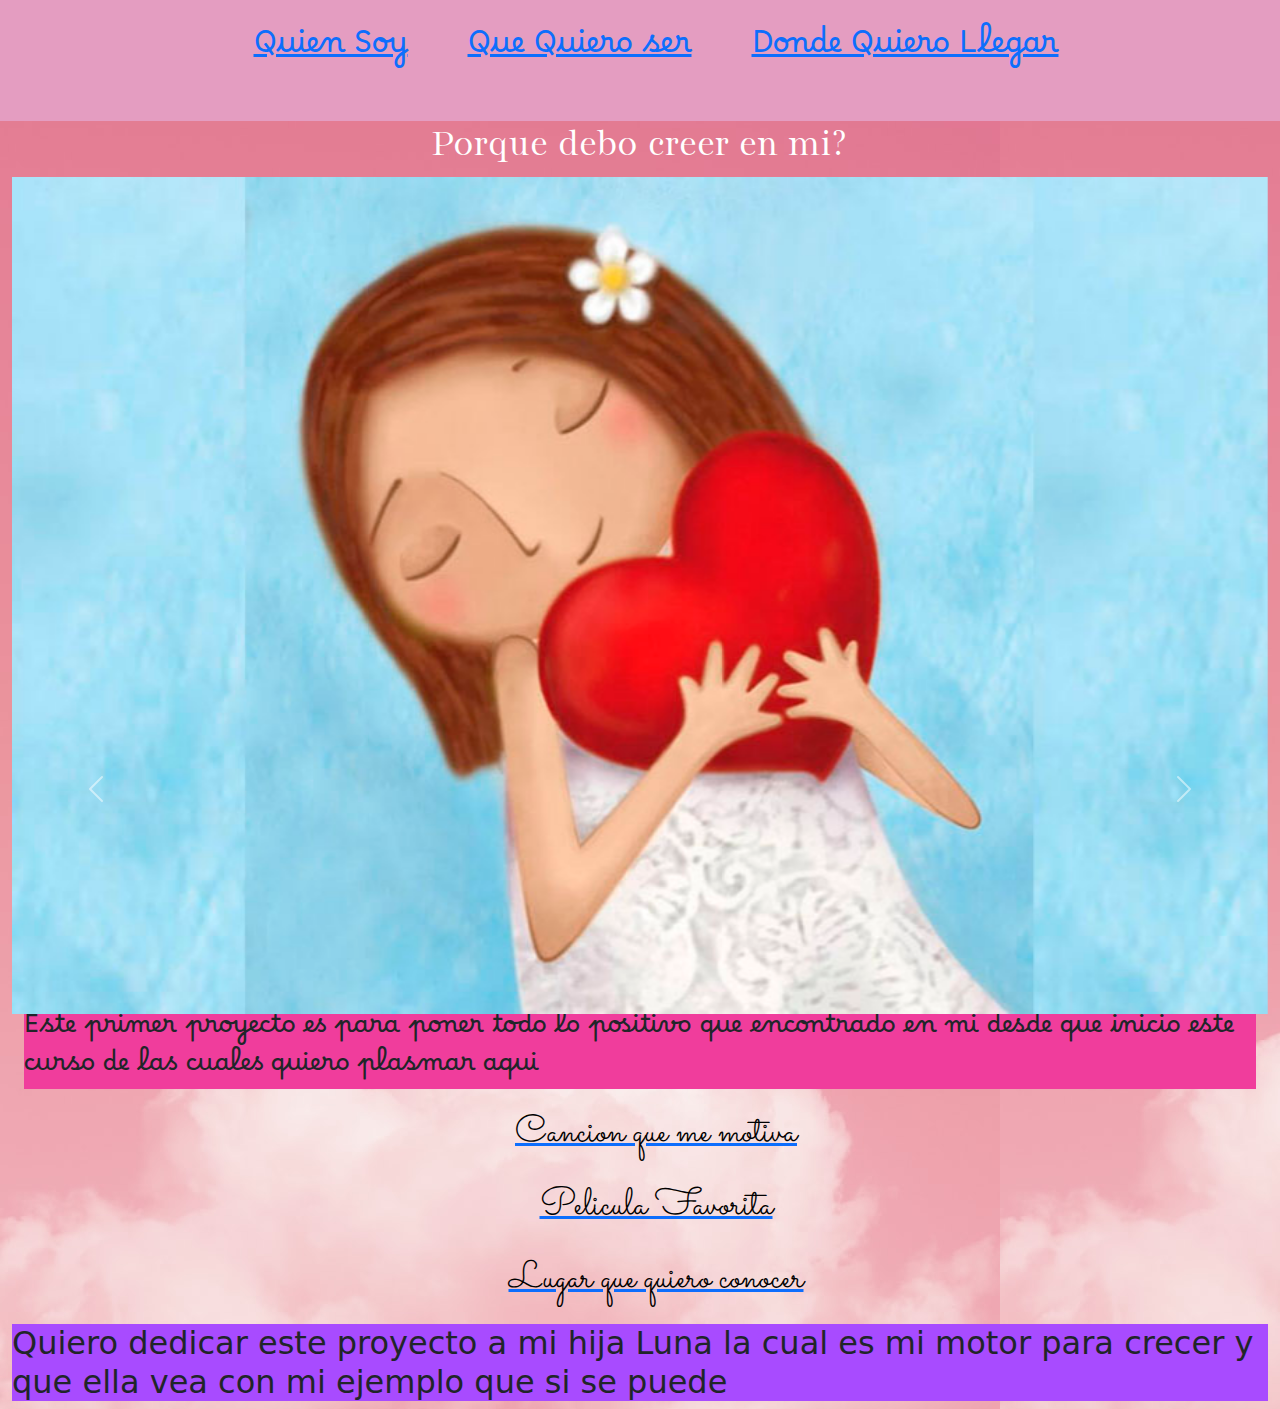
<file: index.html>
<!DOCTYPE html>
<html lang="en">
<head>
    <meta charset="UTF-8">
    <meta name="viewport" content="width=device-width, initial-scale=1.0">
    <link rel="stylesheet" href="style.css">
    <link href="https://cdn.jsdelivr.net/npm/bootstrap@5.3.0-alpha1/dist/css/bootstrap.min.css" rel="stylesheet" integrity="sha384- GLhlTQ8iRABdZLl6O3oVMWSktQOp6b7In1Zl3/Jr59b6EGGoI1aFkw7cmDA6j6gD" crossorigin="anonymous">
    <title>Document</title>
</head>
<body background="./Imagenes/fondo.jpg">
    <header class="container-fluid">
        <nav>
            <ul>
        <a href="quiensoy.html"><li>Quien Soy</li></a>
       <a href="quequiero.html"><li>Que Quiero ser</li></a> 
        <a href="dondequiero.html"><li>Donde Quiero Llegar</li></a>
    </ul>
        </nav>
    </header>
    <div class="container-fluid">
        <h1 class="text-white"> Porque debo creer en mi?</h1>
    </div>
    <div id="carouselExampleControls" class="carousel slide container-fluid  img-fluid" data-bs-ride="carousel">
        <div class="carousel-inner">
          <div class="carousel-item active">
            <img src="./Imagenes/aprimer.jpg" class="d-block w-100" alt="Amor">
          </div>
          <div class="carousel-item">
            <img src="./Imagenes/asegun.jpg" class="d-block w-100" alt="Amor 2">
          </div>
          <div class="carousel-item">
            <img src="./Imagenes/atres.jpg" class="d-block w-100" alt="Amor3">
          </div>
        </div>
        <button class="carousel-control-prev" type="button" data-bs-target="#carouselExampleControls" data-bs-slide="prev">
          <span class="carousel-control-prev-icon" aria-hidden="true"></span>
          <span class="visually-hidden">Anterior</span>
        </button>
        <button class="carousel-control-next" type="button" data-bs-target="#carouselExampleControls" data-bs-slide="next">
          <span class="carousel-control-next-icon" aria-hidden="true"></span>
          <span class="visually-hidden">Siguiente</span>
        </button>
    <div>
        
    <div class="container-fluid">
    <p>Este primer proyecto es para poner todo lo positivo que encontrado en mi desde que inicio este curso de las cuales quiero plasmar aqui</p>
    </div>
    <div class="container-fluid">
        <a href="https://youtu.be/orNpRKOfjzY"><ol>Cancion que me motiva</ol></a>
       <a href="https://youtu.be/cwYnegfdS08"><ol>Pelicula Favorita</ol></a>
       <a href="https://goo.gl/maps/Qiaih1uJcLzBV6Xr8"><ol>Lugar que quiero conocer</ol></a> 
    </div>
    <footer>
        <h2> Quiero dedicar este proyecto a mi hija Luna la cual es mi motor para crecer y que ella vea con mi ejemplo que si se puede</h2>
    </footer>
    <script src="https://cdn.jsdelivr.net/npm/bootstrap@5.3.0-alpha1/dist/js/bootstrap.bundle.min.js" integrity="sha384- w76AqPfDkMBDXo30jS1Sgez6pr3x5MlQ1ZAGC+nuZB+EYdgRZgiwxhTBTkF7CXvN" crossorigin="anonymous"></script>
</body>
</html>
</file>
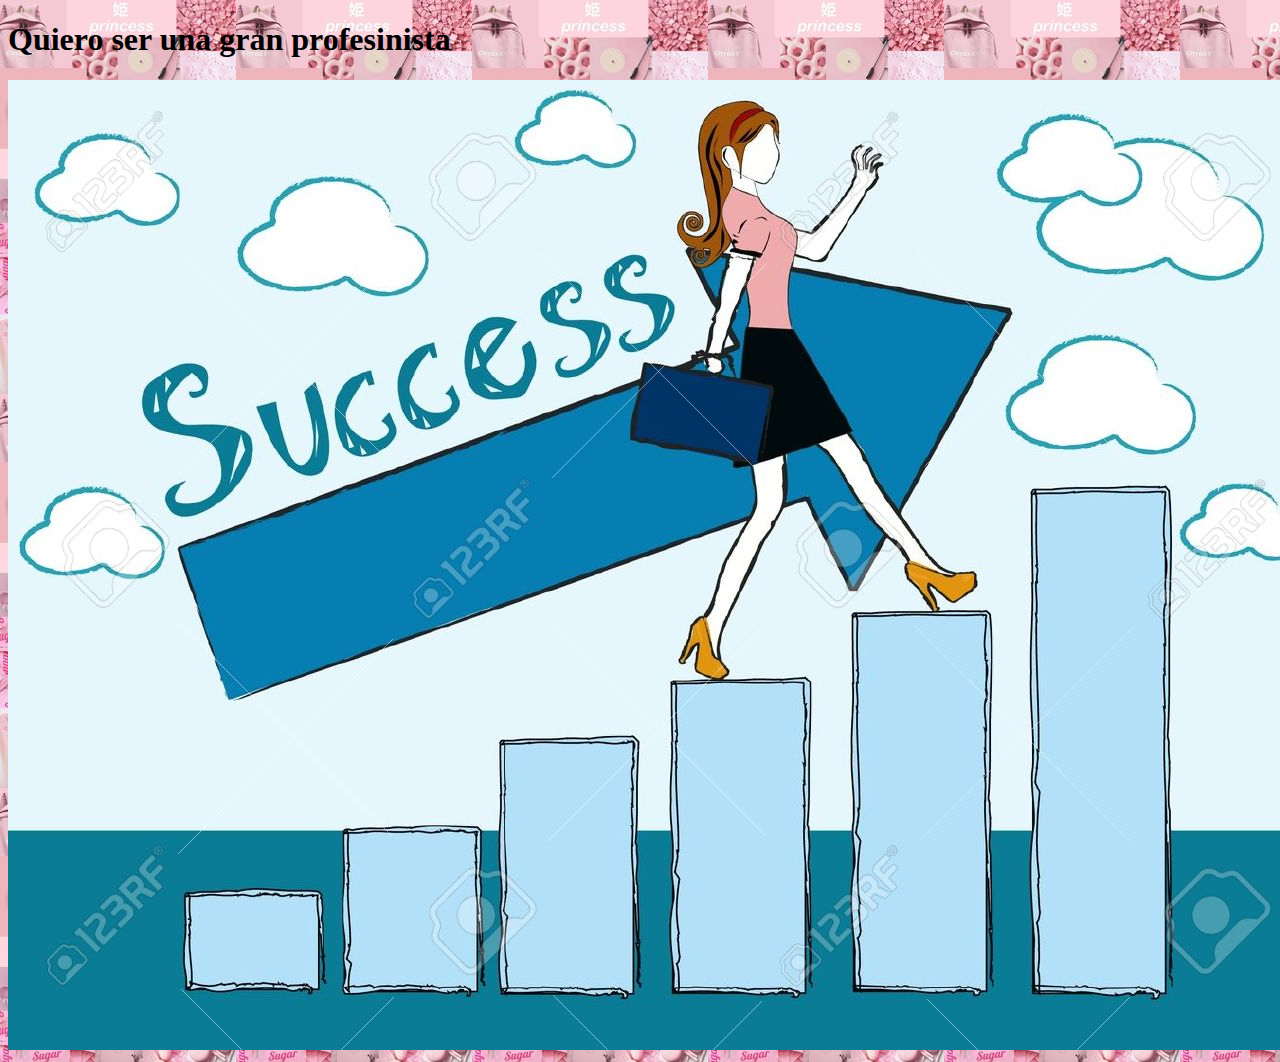
<file: dondequiero.html>
<!DOCTYPE html>
<html lang="en">
<head>
    <meta charset="UTF-8">
    <meta name="viewport" content="width=device-width, initial-scale=1.0">
    <title>Document</title>
</head>
<body background="./Imagenes/fondo3.jpg">
    <header>
        <h1> Quiero ser una gran profesinista</h1>
    </header>
    <div>
        <img src="./Imagenes/exito.jpg" alt="exito">
    </div>
</body>
</html>
</file>
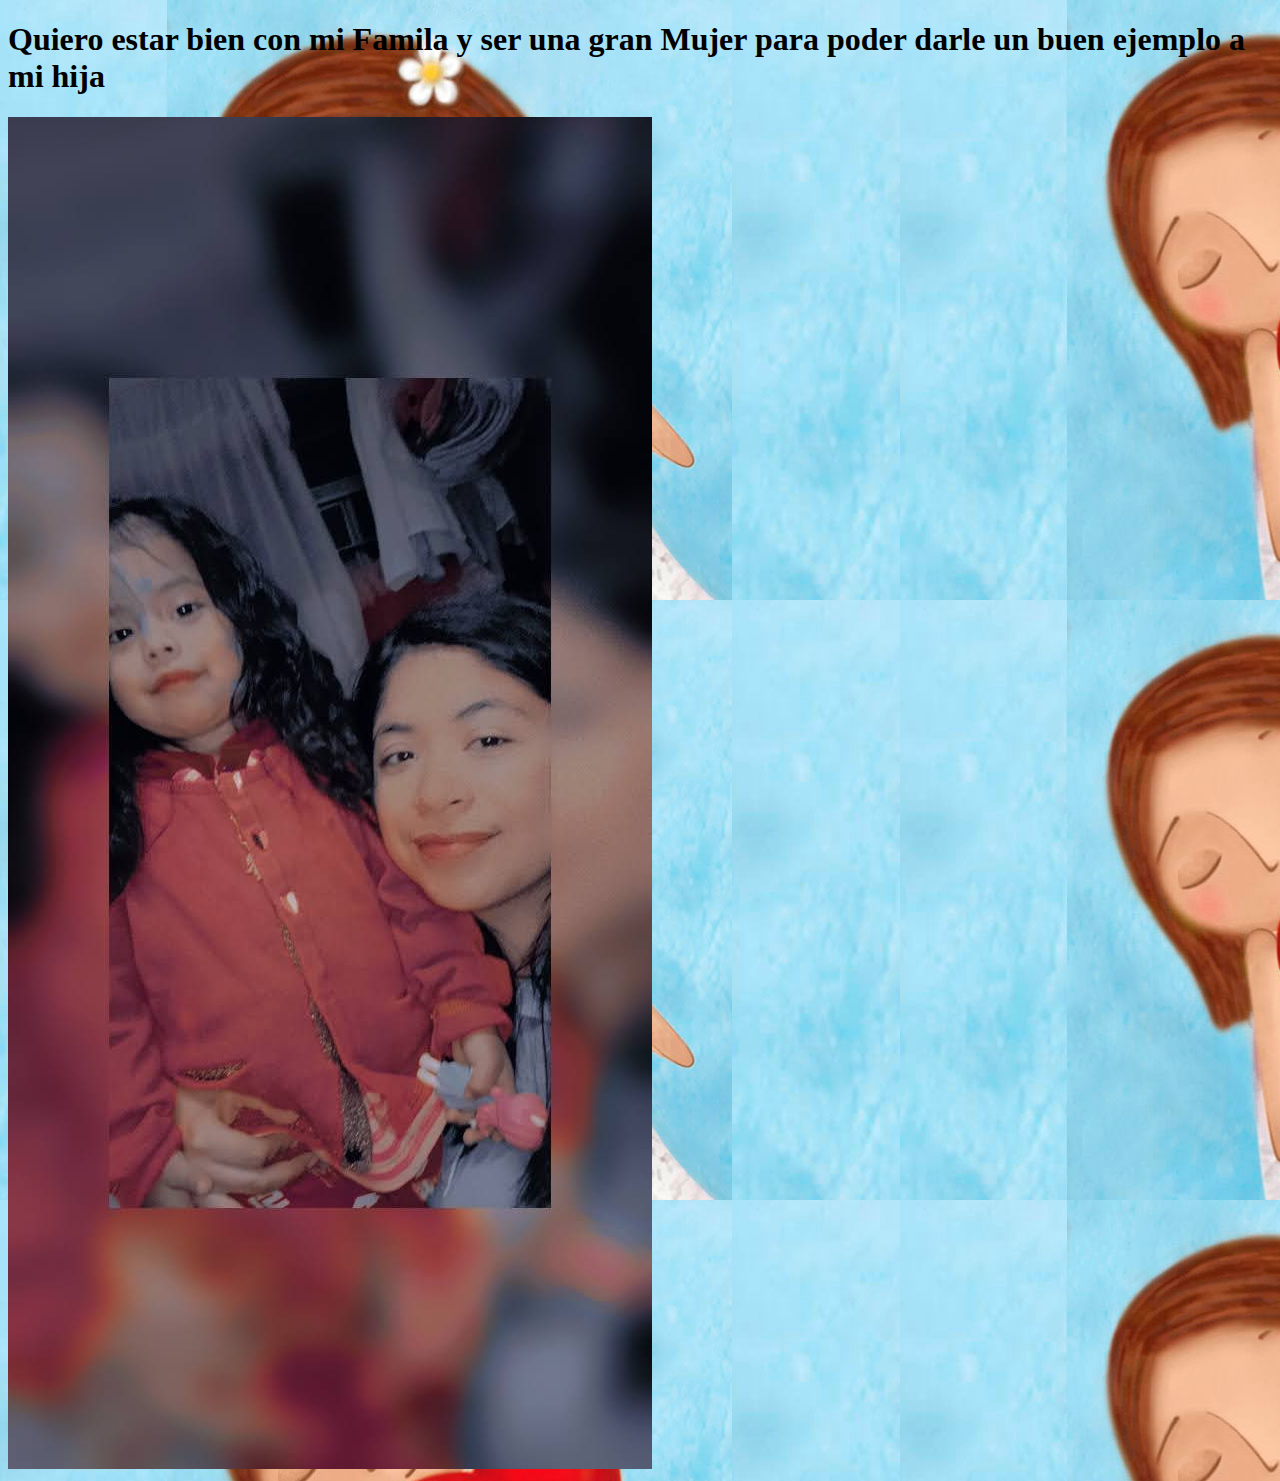
<file: quequiero.html>
<!DOCTYPE html>
<html lang="en">
<head>
    <meta charset="UTF-8">
    <meta name="viewport" content="width=device-width, initial-scale=1.0">
    <title>Document</title>
</head>
<body background="./Imagenes/aprimer.jpg">
    <header>
        <h1> Quiero estar bien con mi Famila y ser una gran Mujer para poder darle un buen ejemplo a mi hija</h1>
    </header>
    <div>
        <img src="./Imagenes/dedos.jpg" alt="">
    </div>
    
</body>
</html>
</file>
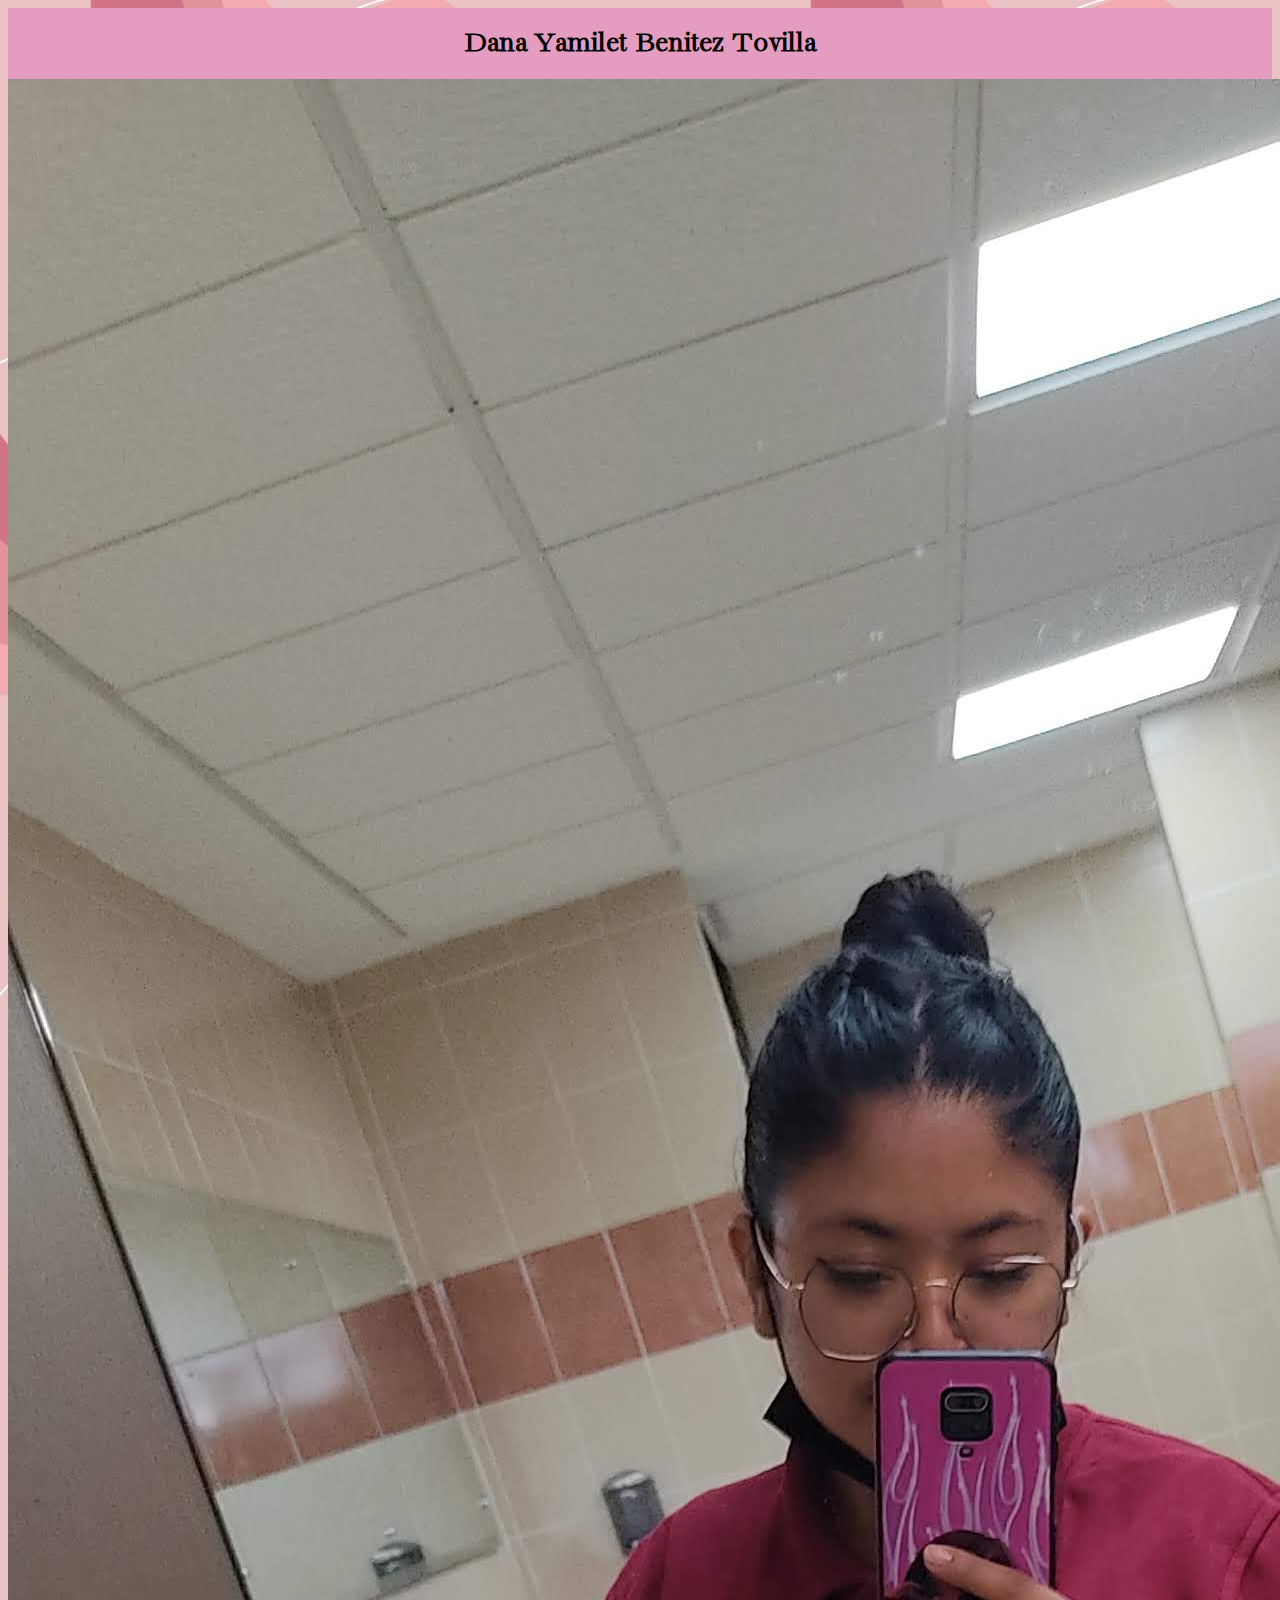
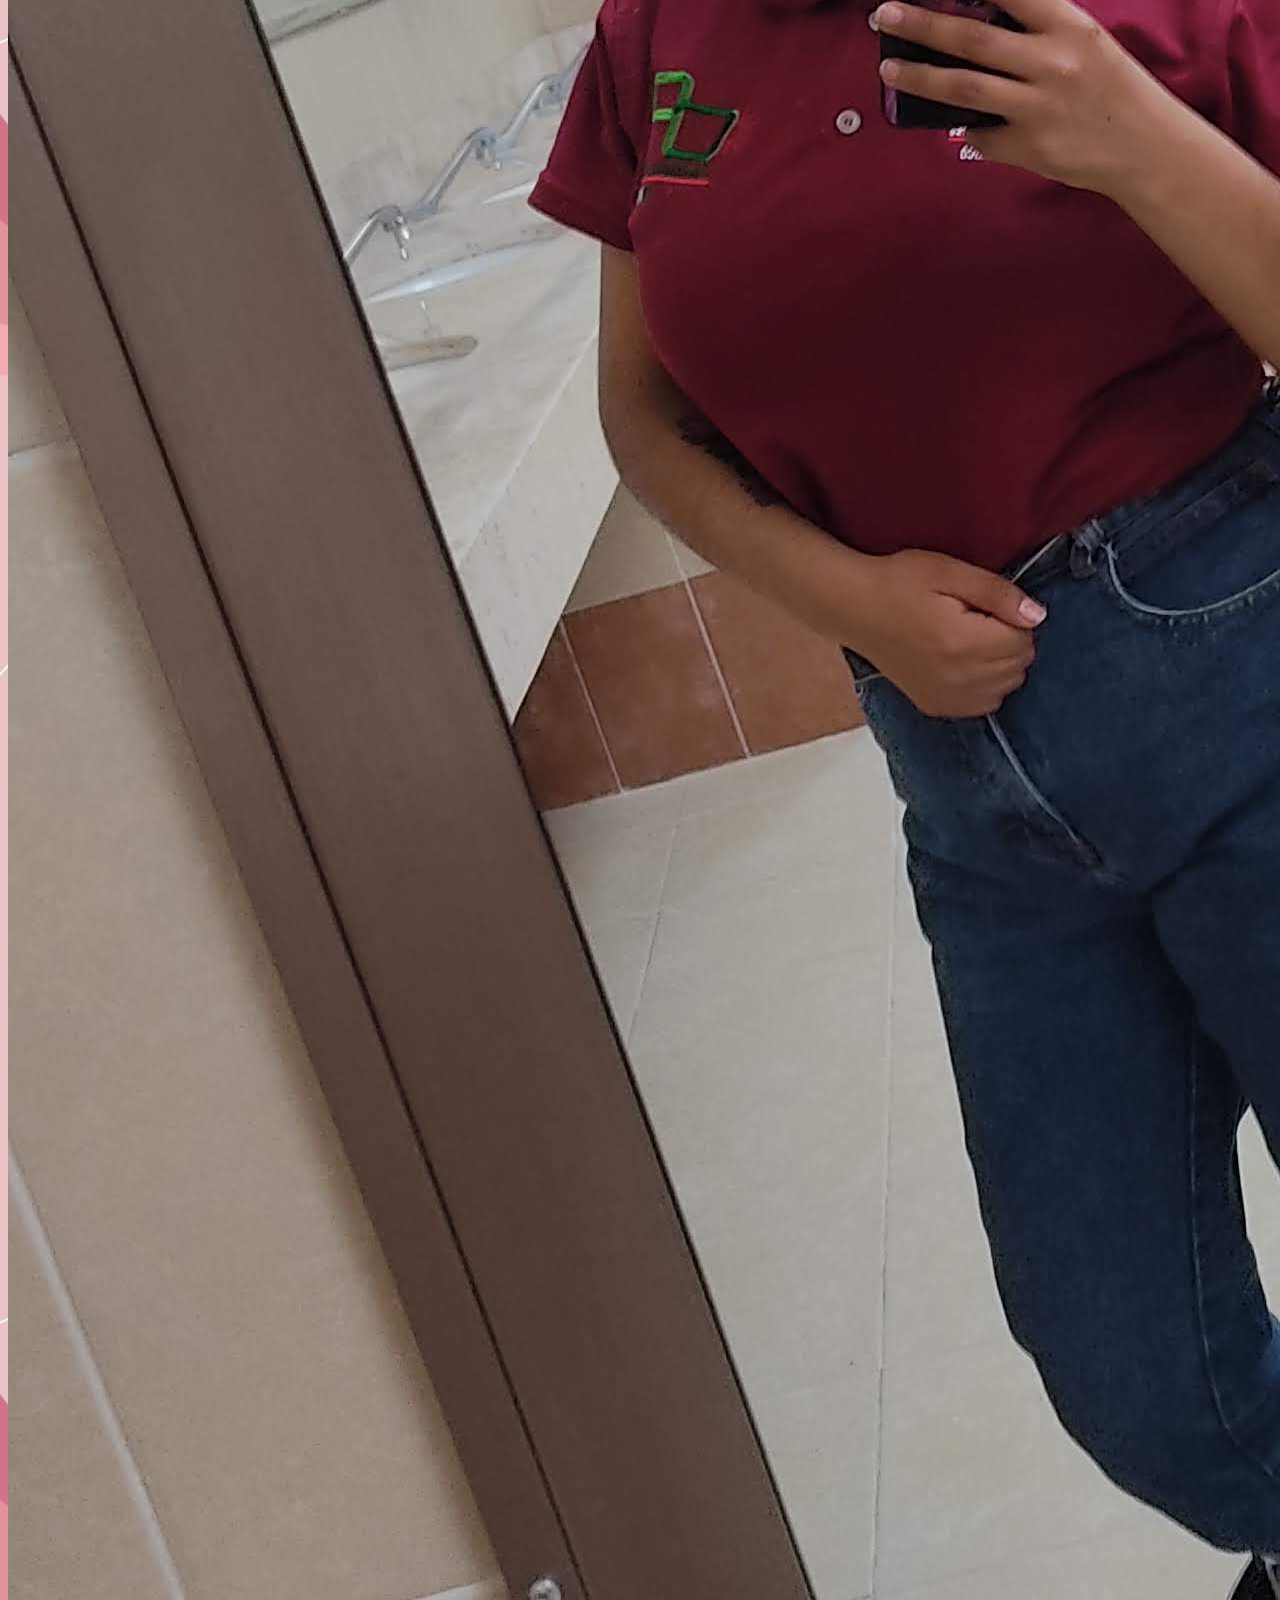
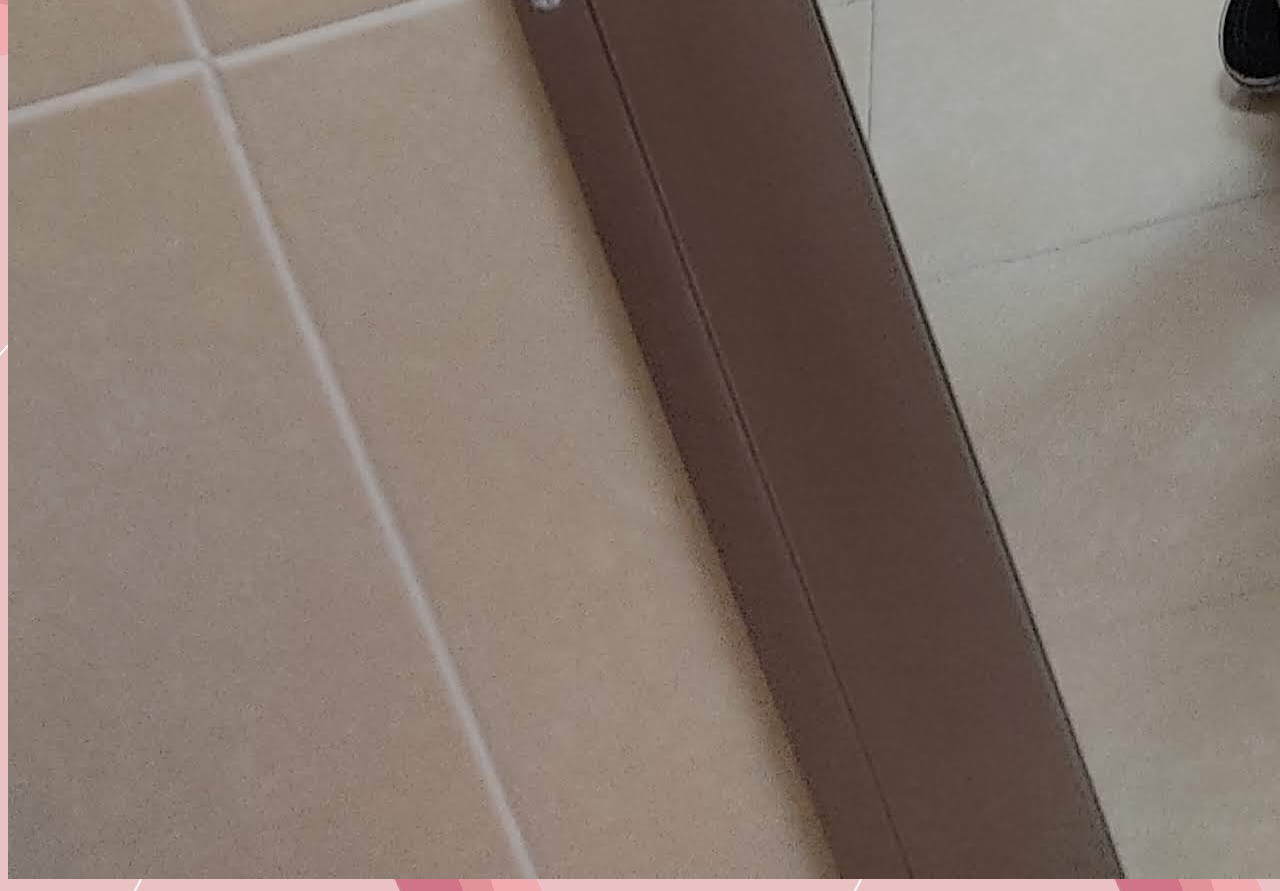
<file: quiensoy.html>
<!DOCTYPE html>
<html lang="en">
<head>
    <meta charset="UTF-8">
    <meta name="viewport" content="width=device-width, initial-scale=1.0">
    <link rel="stylesheet" href="style.css">
    <title>Dana</title>
</head>
<body background="./Imagenes/fondo2.jpg">
    <header>
        <h1> Dana Yamilet Benitez Tovilla</h1>
    </header>
    <div>
        <img src="./Imagenes/duno.jpg" alt="yo">
    </div>
    
</body>
</html>
</file>
<file: style.css>
@import url('https://fonts.googleapis.com/css2?family=Borel&family=Sacramento&display=swap');
@import url('https://fonts.googleapis.com/css2?family=Bacasime+Antique&family=Borel&family=Sacramento&display=swap');
@import url('https://fonts.googleapis.com/css2?family=Bacasime+Antique&family=Borel&family=Kaushan+Script&family=Sacramento&display=swap');
header{
    display: flex;
    flex-direction: row;
    justify-content: center;
    background-color: rgb(228, 157, 193);
    font-family: 'Borel', cursive;
    font-size: 30px;
}
h1{
    display: flex;
    flex-direction: row;
    justify-content: center;
    font-size: 30PX;
    font-family: 'Bacasime Antique', serif;
}
header ul{
    list-style: none;
    display: flex;
    flex-direction: row;
    color: hotpink;
}
header ul li{
    margin: 30px;
}
 p{ 
    display: flex;
    flex-direction: row;
    justify-content: center;
    font-size: 25px;
    background-color: rgb(240, 61, 156);
    font-family: 'Borel', cursive;
}
h2{
    display: flex;
    background-color: rgb(168, 75, 255);
    font-size: 30px
}
ol{
display: flex;
flex-direction: row;
justify-content: center;
font-size: 38px;
font-family: 'Sacramento', cursive;
color: black;
margin: 0%;
}
</file>
